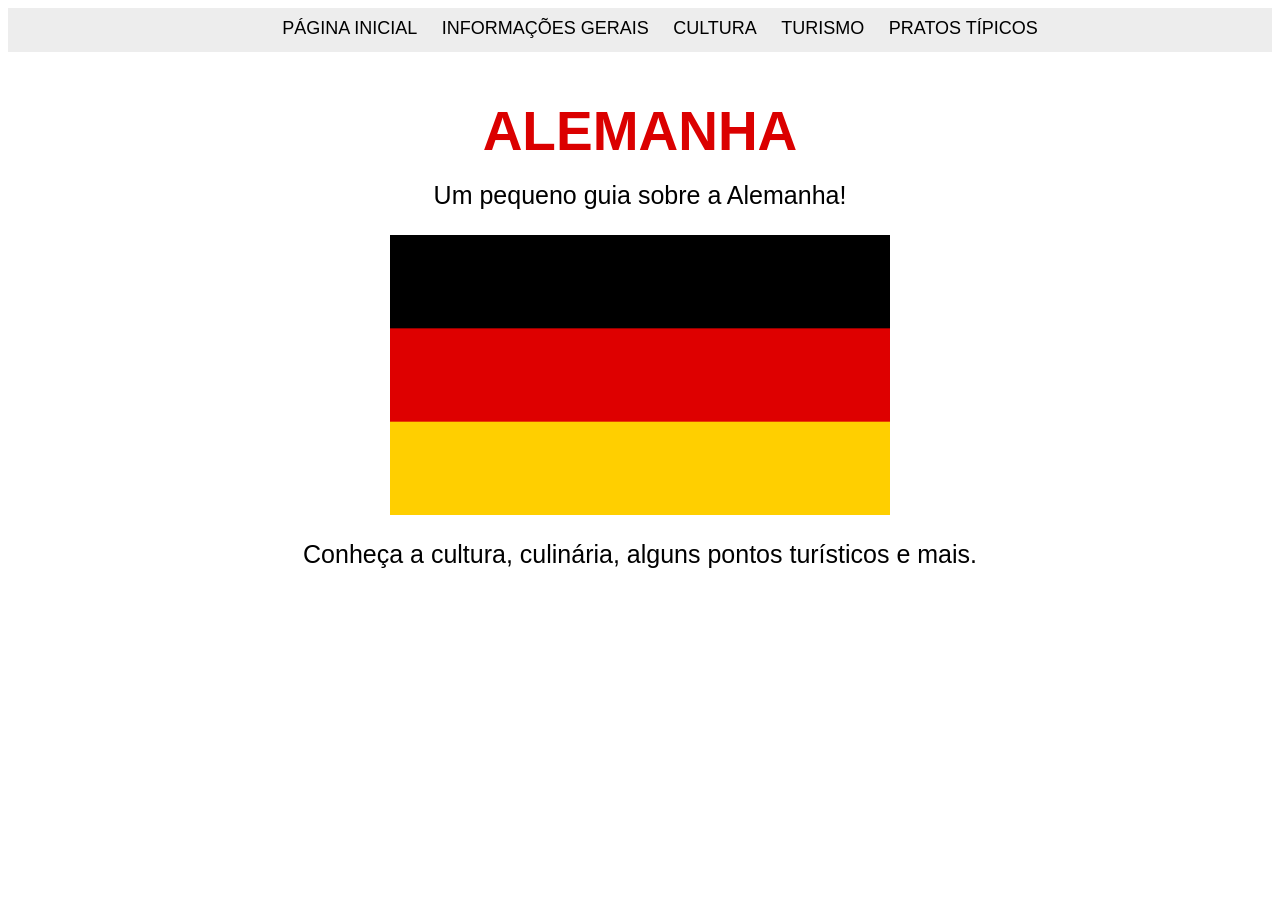
<file: index.html>
<html>

	<head> 
  		<title>ALEMANHA</title>
  		<link rel="stylesheet" href="layout.css" />
  		<link rel="icon" href="imagens/favicon.png" />
	</head>
 
 	<body>

 		<div class="menu">
 			<ul>
	 			<li><a href="index.html">PÁGINA INICIAL</a></li>
	 			<li><a href="geral.html">INFORMAÇÕES GERAIS</a></li>
	 			<li><a href="cultura.html">CULTURA</a></li>
	 			<li><a href="turismo.html">TURISMO</a></li>
	 			<li><a href="pratos.html">PRATOS TÍPICOS</a></li>
	 		</ul>
 		</div>

 		<div id="inicio">

  		<h1>ALEMANHA</h1>

  		<p>Um pequeno guia sobre a Alemanha!</p>

  		<img class="displayed" src="imagens/bandeira.png" width="500" height="280"/>

  		<p>Conheça a cultura, culinária, alguns pontos turísticos e mais.</p>

  		</div>
 	</body>

</html>
</file>
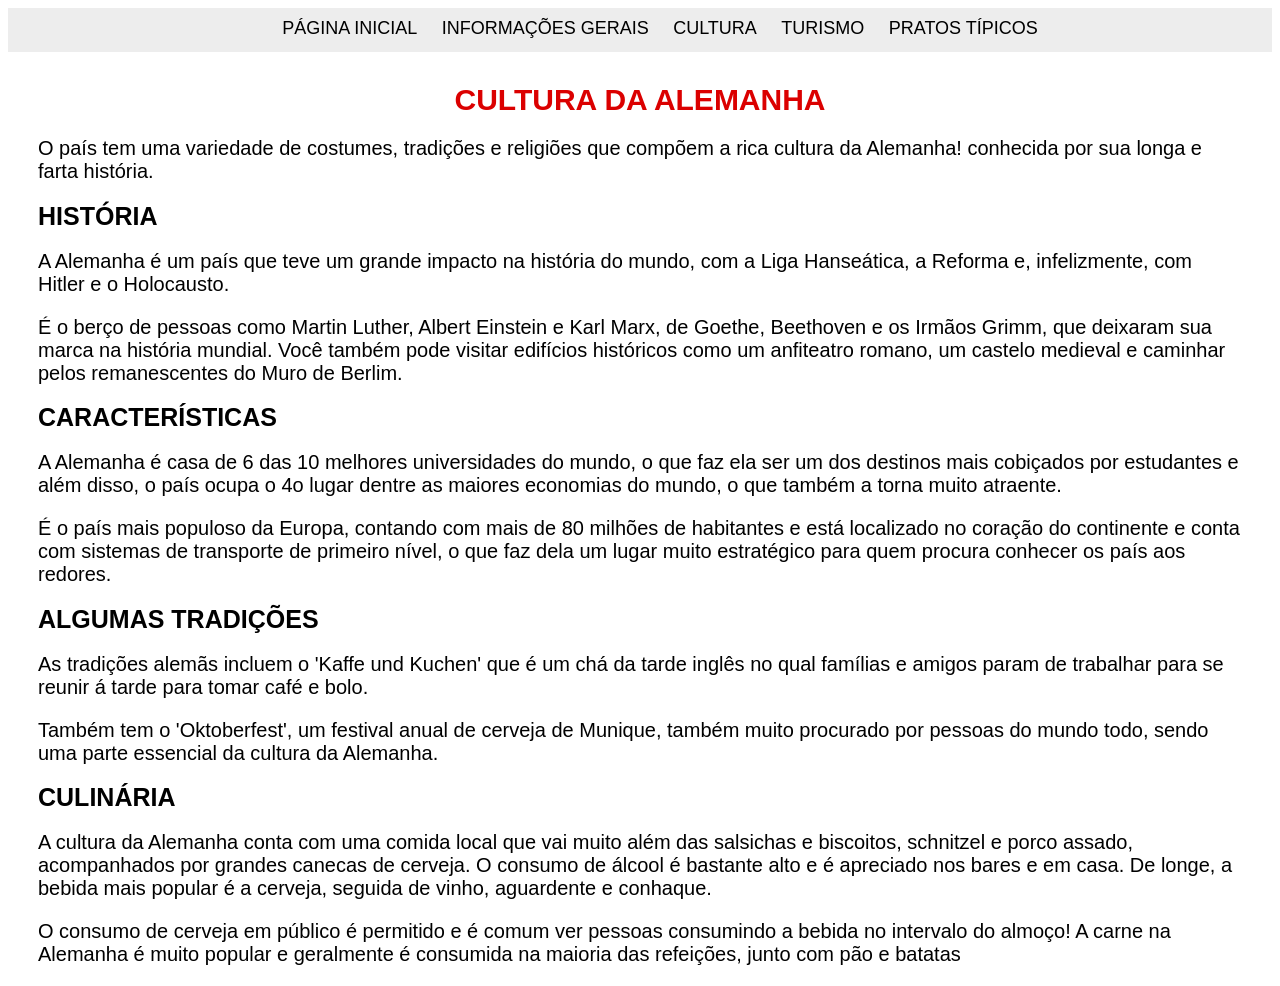
<file: cultura.html>
<html>

    <head>
        <title>CULTURA</title>
        <link rel="stylesheet" href="layoutcultura.css" />
        <link rel="icon" href="imagens/favicon.png" />
    </head>
 
    <body>

        <div class="menu">
            <ul>
                <li><a href="index.html">PÁGINA INICIAL</a></li>
                <li><a href="geral.html">INFORMAÇÕES GERAIS</a></li>
                <li><a href="cultura.html">CULTURA</a></li>
                <li><a href="turismo.html">TURISMO</a></li>
                <li><a href="pratos.html">PRATOS TÍPICOS</a></li>
            </ul>
        </div>

        <h1>CULTURA DA ALEMANHA</h1>

        <div id="body">
  
        <p>O país tem uma variedade de costumes, tradições e religiões que compõem a rica cultura da Alemanha! conhecida por sua longa e farta história.</P>
  
        <h2>HISTÓRIA</h2>
  
        <p>A Alemanha é um país que teve um grande impacto na história do mundo, com a Liga Hanseática, a Reforma e, infelizmente, com Hitler e o Holocausto.</P>
        <P>É o berço de pessoas como Martin Luther, Albert Einstein e Karl Marx, de Goethe, Beethoven e os Irmãos Grimm, ​​que deixaram sua marca na história mundial. Você também pode visitar edifícios históricos como um anfiteatro romano, um castelo medieval e caminhar pelos remanescentes do Muro de Berlim.</P>
  
        <h2>CARACTERÍSTICAS</h2>
  
        <p>A Alemanha é casa de 6 das 10 melhores universidades do mundo, o que faz ela ser um dos destinos mais cobiçados por estudantes e além disso, o país ocupa o 4o lugar dentre as maiores economias do mundo, o que também a torna muito atraente.</P>
        <p>É o país mais populoso da Europa, contando com mais de 80 milhões de habitantes e está localizado no coração do continente e conta com sistemas de transporte de primeiro nível, o que faz dela um lugar muito estratégico para quem procura conhecer os país aos redores.</p>
  
        <h2> ALGUMAS TRADIÇÕES</h2>
  
        <p>As tradições alemãs incluem o 'Kaffe und Kuchen' que é um chá da tarde inglês no qual famílias e amigos param de trabalhar para se reunir á tarde para tomar café e bolo.</P>
        <p>Também tem o 'Oktoberfest', um festival anual de cerveja de Munique, também muito procurado por pessoas do mundo todo, sendo uma parte essencial da cultura da Alemanha.</p>
 
        <h2>CULINÁRIA</h2>
 
        <p>A cultura da Alemanha conta com uma comida local que vai muito além das salsichas e biscoitos, schnitzel e porco assado, acompanhados por grandes canecas de cerveja. O consumo de álcool é bastante alto e é apreciado nos bares e em casa. De longe, a bebida mais popular é a cerveja, seguida de vinho, aguardente e conhaque.</P>
        <p> O consumo de cerveja em público é permitido e é comum ver pessoas consumindo a bebida no intervalo do almoço! A carne na Alemanha é muito popular e geralmente é consumida na maioria das refeições, junto com pão e batatas</p>
    </body>

</html>
</file>
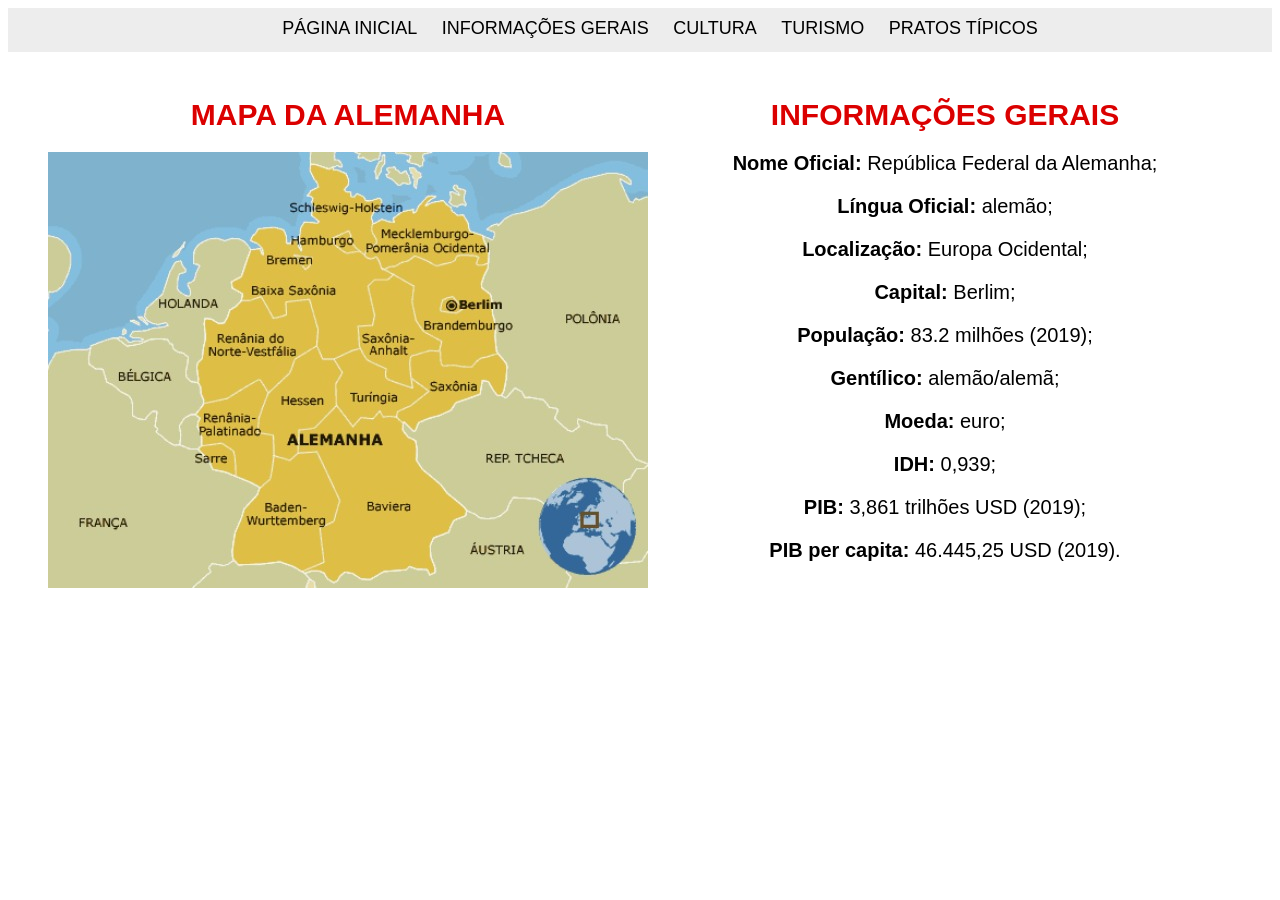
<file: geral.html>
<html>

     <head>
          <title>INFORMACOES GERAIS</title>
          <link rel="stylesheet" href="layoutgeral.css" />
          <link rel="icon" href="imagens/favicon.png" />
     </head>

     <body>

          <div class="menu">
               <ul>
                    <li><a href="index.html">PÁGINA INICIAL</a></li>
                    <li><a href="geral.html">INFORMAÇÕES GERAIS</a></li>
                    <li><a href="cultura.html">CULTURA</a></li>
                    <li><a href="turismo.html">TURISMO</a></li>
                    <li><a href="pratos.html">PRATOS TÍPICOS</a></li>
               </ul>
          </div>

          <div id="mapa">

          <h2>MAPA DA ALEMANHA</h2>
  
          <img class="displayed" src="imagens/mapa.jpg" width="600" height="436" /> 

          </div>

          <div id="geral">

          <h2>INFORMAÇÕES GERAIS</h2>

          <p><b>Nome Oficial:</b> República Federal da Alemanha;</p>
          <p><b>Língua Oficial:</b> alemão;</p>
          <p><b>Localização:</b> Europa Ocidental;</p>
          <p><b>Capital:</b> Berlim;</p>
          <p><b>População:</b> 83.2 milhões (2019);</p>
          <p><b>Gentílico:</b> alemão/alemã;</p>
          <p><b>Moeda:</b> euro;</p>
          <p><b>IDH:</b> 0,939;</p>
          <p><b>PIB:</b> 3,861 trilhões USD (2019);</p>
          <p><b>PIB per capita:</b> 46.445,25 USD (2019). </p>

          </div>
     </body>
 
</html>
</file>
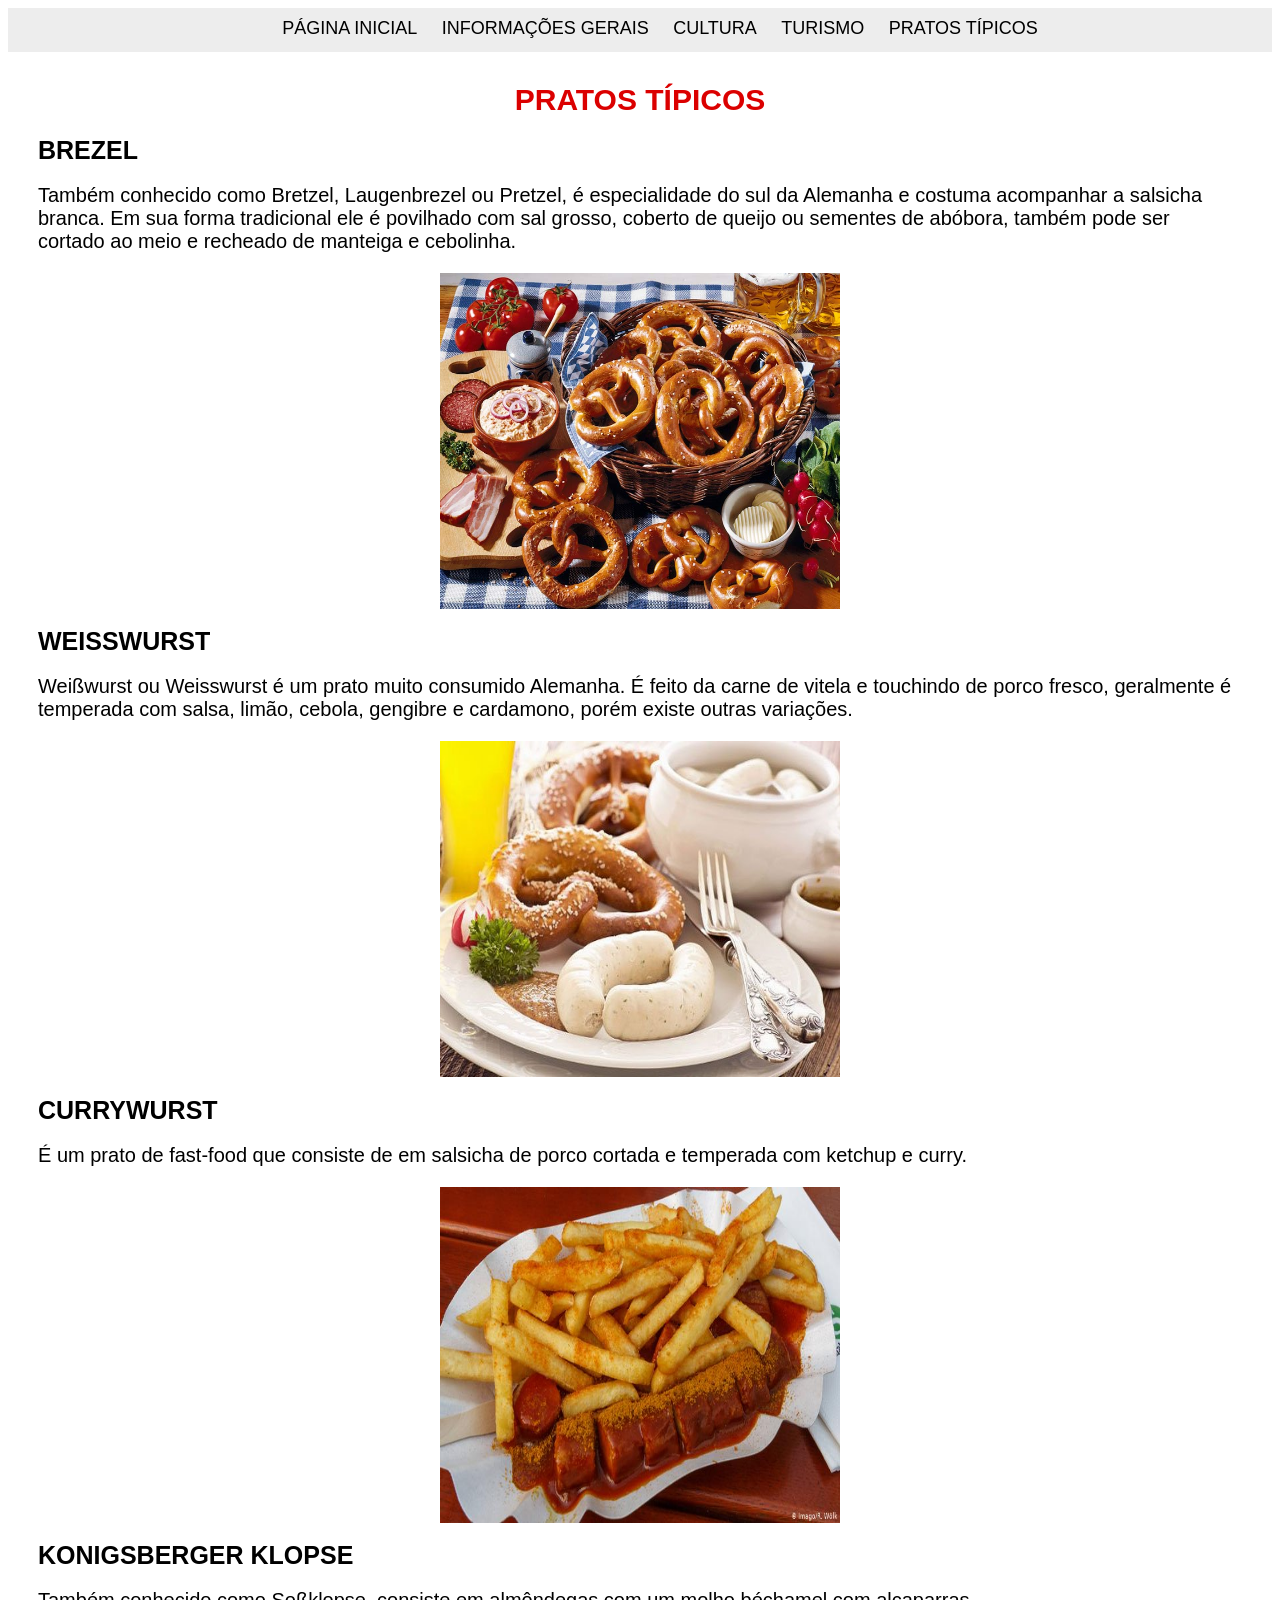
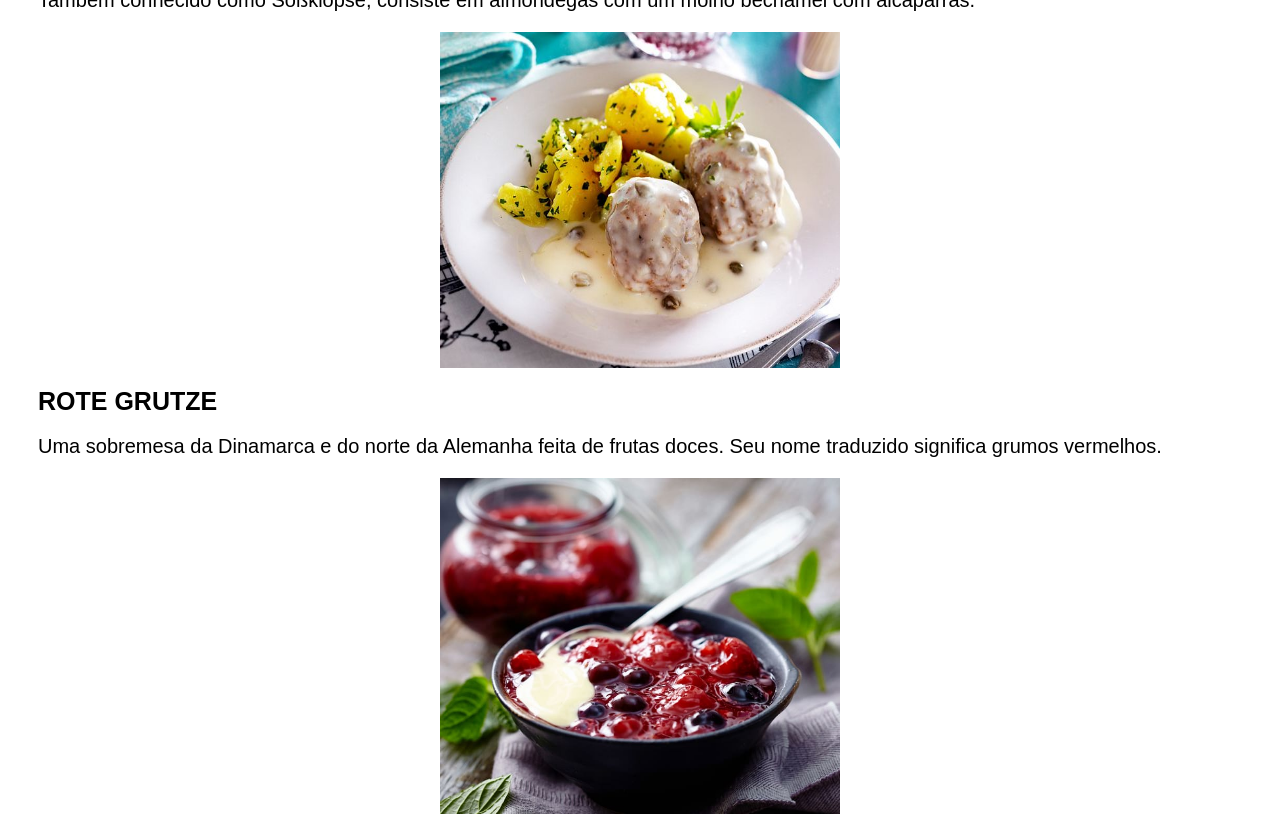
<file: pratos.html>
<html>
 
    <head> 
        <title>PRATOS TIPICOS</title>
        <link rel="stylesheet" href="layoutpratos.css" />
        <link rel="icon" href="imagens/favicon.png" />
    </head>
 
    <body>

        <div class="menu">
            <ul>
                <li><a href="index.html">PÁGINA INICIAL</a></li>
                <li><a href="geral.html">INFORMAÇÕES GERAIS</a></li>
                <li><a href="cultura.html">CULTURA</a></li>
                <li><a href="turismo.html">TURISMO</a></li>
                <li><a href="pratos.html">PRATOS TÍPICOS</a></li>
            </ul>
        </div>

        <div id="body">

        <h1>PRATOS TÍPICOS</h1>
  
        <h2>BREZEL</h2>
  
        <p>Também conhecido como Bretzel, Laugenbrezel ou Pretzel, é especialidade do sul da Alemanha e costuma acompanhar a salsicha branca. Em sua forma tradicional ele é povilhado com sal grosso, coberto de queijo ou sementes de abóbora, também pode ser cortado ao meio e recheado de manteiga e cebolinha.</p>
          
        <img class="displayed" src="imagens/brezel.jpg" width="400" height="336" />
           
        <h2>WEISSWURST</h2>
          
        <p>Weißwurst ou Weisswurst é um prato muito consumido Alemanha. É feito da carne de vitela e touchindo de porco fresco, geralmente é temperada com salsa, limão, cebola, gengibre e cardamono, porém existe outras variações.</p>
          
        <img class="displayed" src="imagens/salsichas.jpg" width="400" height="336" />
          
        <h2>CURRYWURST</h2>
          
        <p>É um prato de fast-food que consiste de em salsicha de porco cortada e temperada com ketchup e curry.</P>
          
        <img class="displayed" src="imagens/currywurst.jpg" width="400" height="336" />
          
        <h2>KONIGSBERGER KLOPSE</h2>
          
        <p>Também conhecido como Soßklopse, consiste em almôndegas com um molho béchamel com alcaparras.</p>
          
        <img class="displayed" src="imagens/klopse.jpg" width="400" height="336" />
          
        <h2>ROTE GRUTZE</h2>
          
        <p>Uma sobremesa da Dinamarca e do norte da Alemanha feita de frutas doces. Seu nome traduzido significa grumos vermelhos.</P>
          
        <img class="displayed" src="imagens/grutze.jpg" width="400" height="336" />

        </div>
    </body>
 
</html>
</file>
<file: layout.css>
.menu ul {
	margin: 0;
	background-color: #EDEDED;
	list-style: none;
    text-align: center;
}

.menu ul li { display: inline; 
}

.menu ul li a {
    padding: 10px 10px;
    display: inline-block;
    background-color:#EDEDED;
    color: #333;
    text-decoration: none;
    border-bottom:3px solid #EDEDED;
    color: black;
    font-size: 18px;
}

.menu ul li a:hover {
    background-color:#D6D6D6;
    color: #6D6D6D;
    border-bottom:3px solid #fff717;
}


.displayed {
    display: block;
    margin-left: auto;
    margin-right: auto
     }


h1 {
	font-family: Arial, Verdana, sans-serif; 
	font-size: 55px;
	line-height: 25px;
	text-align: center;
	color: #db0000;
}


body {
      font-family: Arial, Verdana, sans-serif;
}

p {
	font-family: Arial, Verdana, sans-serif; 
	text-align: center;
    font-size: 25px;
}

#inicio {
    padding: 30px;
}
</file>
<file: layoutcultura.css>
.menu ul {
	margin: 0;
	background-color: #EDEDED;
	list-style: none;
    text-align: center;
}

.menu ul li { display: inline; 
}

.menu ul li a {
    padding: 10px 10px;
    display: inline-block;
    background-color:#EDEDED;
    color: #333;
    text-decoration: none;
    border-bottom:3px solid #EDEDED;
    color: black;
    font-size: 18px;
}

.menu ul li a:hover {
    background-color:#D6D6D6;
    color: #6D6D6D;
    border-bottom:3px solid #fff717;
}


h1 {
    font-family: Arial, Verdana, sans-serif; 
    font-size: 30px;
    line-height: 25px;
    text-align: center;
    color: #db0000 ;
    padding-top: 15px;
    padding-bottom: 05px;
}


h2 {
    font-family: Arial, Verdana, sans-serif; 
    font-size: 25px;
    line-height: 25px;
    text-align: left;
}

body {
      font-family: Arial, Verdana, sans-serif;
}

p {
    font-family: Arial, Verdana, sans-serif; 
    text-align: left;
    font-size: 20px;

}

#tradicoes {
    padding-left:300px
}

#imagens {
    padding-left: 300px;
}

#body {
    padding-left: 30px;
    padding-right: 30px;
}
</file>
<file: layoutgeral.css>
.menu ul {
	margin: 0;
	background-color: #EDEDED;
	list-style: none;
    text-align: center;
}

.menu ul li { display: inline; 
}

.menu ul li a {
    padding: 10px 10px;
    display: inline-block;
    background-color:#EDEDED;
    color: #333;
    text-decoration: none;
    border-bottom:3px solid #EDEDED;
    color: black;
    font-size: 18px;
}

.menu ul li a:hover {
    background-color:#D6D6D6;
    color: #6D6D6D;
    border-bottom:3px solid #fff717;
}


h1 {
    font-family: Arial, Verdana, sans-serif; 
    font-size: 30px;
    line-height: 25px;
    text-align: center;
    color: #db0000 ;
}

.displayed {
    display: block;
    margin-left: auto;
    margin-right: auto
     }

h2 {
    font-family: Arial, Verdana, sans-serif; 
    font-size: 30px;
    line-height: 25px;
    text-align: center;
    color: #db0000;
    padding-top: 25px;
}

body {
      font-family: Arial, Verdana, sans-serif
}

p {
    font-family: Arial, Verdana, sans-serif; 
    text-align: center;
    font-size: 20px;
}

#mapa {
    float: left;
    padding-left: 40px;
}

#geral {
    padding-right: 30px;


}
</file>
<file: layoutpratos.css>
.menu ul {
	margin: 0;
	background-color: #EDEDED;
	list-style: none;
    text-align: center;
}

.menu ul li { display: inline; 
}

.menu ul li a {
    padding: 10px 10px;
    display: inline-block;
    background-color:#EDEDED;
    color: #333;
    text-decoration: none;
    border-bottom:3px solid #EDEDED;
    color: black;
    font-size: 18px;
}

.menu ul li a:hover {
    background-color:#D6D6D6;
    color: #6D6D6D;
    border-bottom:3px solid #fff717;
}


h1 {
    font-family: Arial, Verdana, sans-serif; 
    font-size: 30px;
    line-height: 25px;
    text-align: center;
    color: #db0000 ;
    padding-top: 15px;
    padding-bottom: 05px;
}


h2 {
    font-family: Arial, Verdana, sans-serif; 
    font-size: 25px;
    line-height: 25px;
    text-align: left;
}

body {
      font-family: Arial, Verdana, sans-serif
}

p {
    font-family: Arial, Verdana, sans-serif; 
    text-align: left;
    font-size: 20px;
}

.displayed {
    display: block;
    margin-left: auto;
    margin-right: auto
}

#body {
    padding-left: 30px;
    padding-right: 30px;
}
</file>
